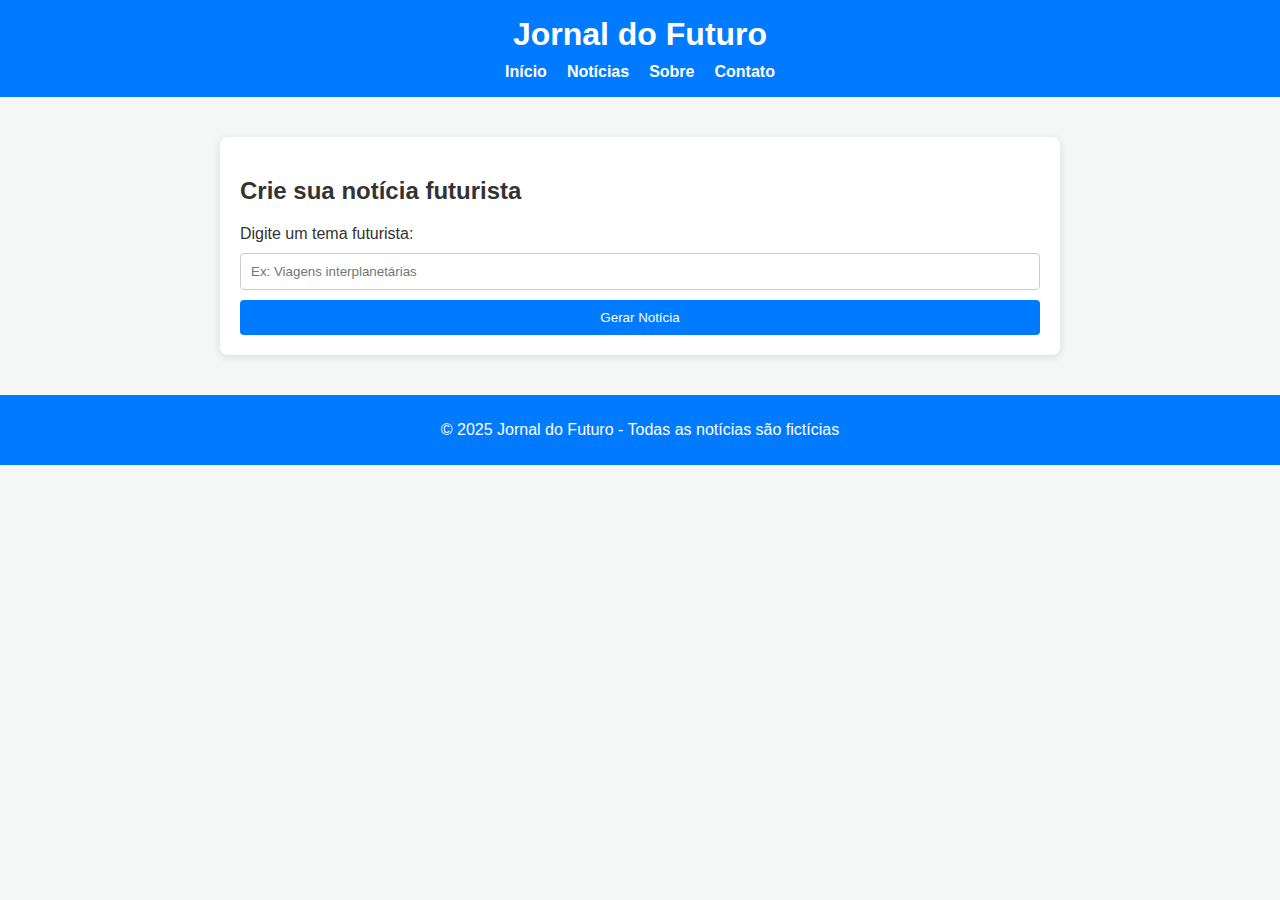
<file: templates/index.html>
<!DOCTYPE html>
<html lang="pt-BR">
<head>
    <meta charset="UTF-8">
    <meta name="viewport" content="width=device-width, initial-scale=1.0">
    <title>Jornal do Futuro</title>
    <link rel="stylesheet" href="/static/styles.css">
</head>
<body>
    <header>
        <h1>Jornal do Futuro</h1>
        <nav>
            <a href="/">Início</a>
            <a href="/noticias">Notícias</a>
            <a href="/sobre">Sobre</a>
            <a href="/contato">Contato</a>
        </nav>
    </header>
    <main>
        <section class="form-section">
            <h2>Crie sua notícia futurista</h2>
            <form action="/gerar_noticia" method="post">
                <label for="tema">Digite um tema futurista:</label>
                <input type="text" id="tema" name="tema" placeholder="Ex: Viagens interplanetárias" required>
                <button type="submit">Gerar Notícia</button>
            </form>
        </section>
    </main>
    <footer>
        <p>&copy; 2025 Jornal do Futuro - Todas as notícias são fictícias</p>
    </footer>
</body>
</html>
</file>
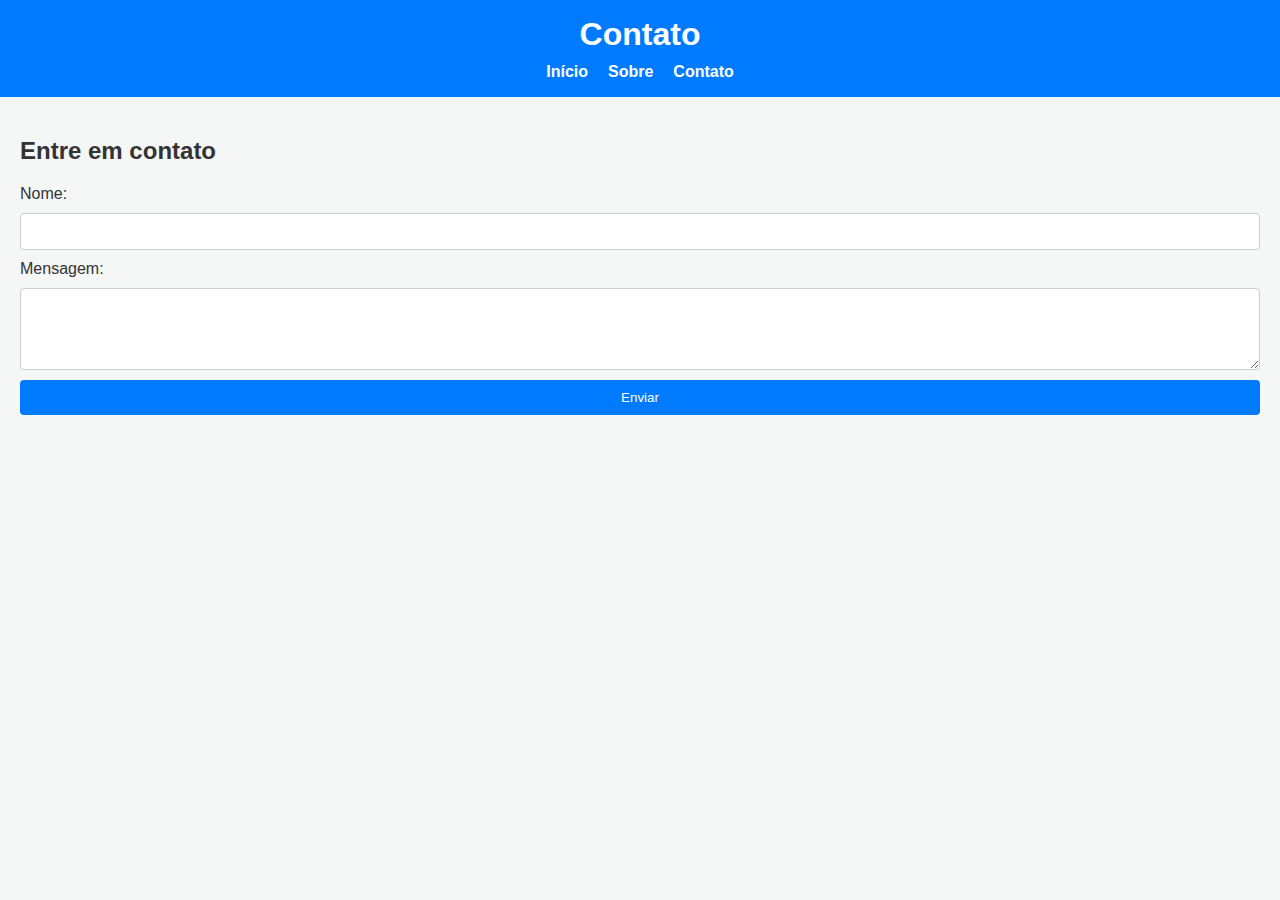
<file: templates/contato.html>
<!DOCTYPE html>
<html lang="pt-BR">
<head>
    <meta charset="UTF-8">
    <meta name="viewport" content="width=device-width, initial-scale=1.0">
    <title>Contato</title>
    <link rel="stylesheet" href="/static/styles.css">
</head>
<body>
    <header>
        <h1>Contato</h1>
        <nav>
            <a href="/">Início</a>
            <a href="/sobre">Sobre</a>
            <a href="/contato">Contato</a>
        </nav>
    </header>
    <main>
        <section>
            <h2>Entre em contato</h2>
            <form>
                <label for="nome">Nome:</label>
                <input type="text" id="nome" name="nome" required>

                <label for="mensagem">Mensagem:</label>
                <textarea id="mensagem" name="mensagem" rows="4" required></textarea>

                <button type="submit">Enviar</button>
            </form>
        </section>
    </main>
</body>
</html>
</file>
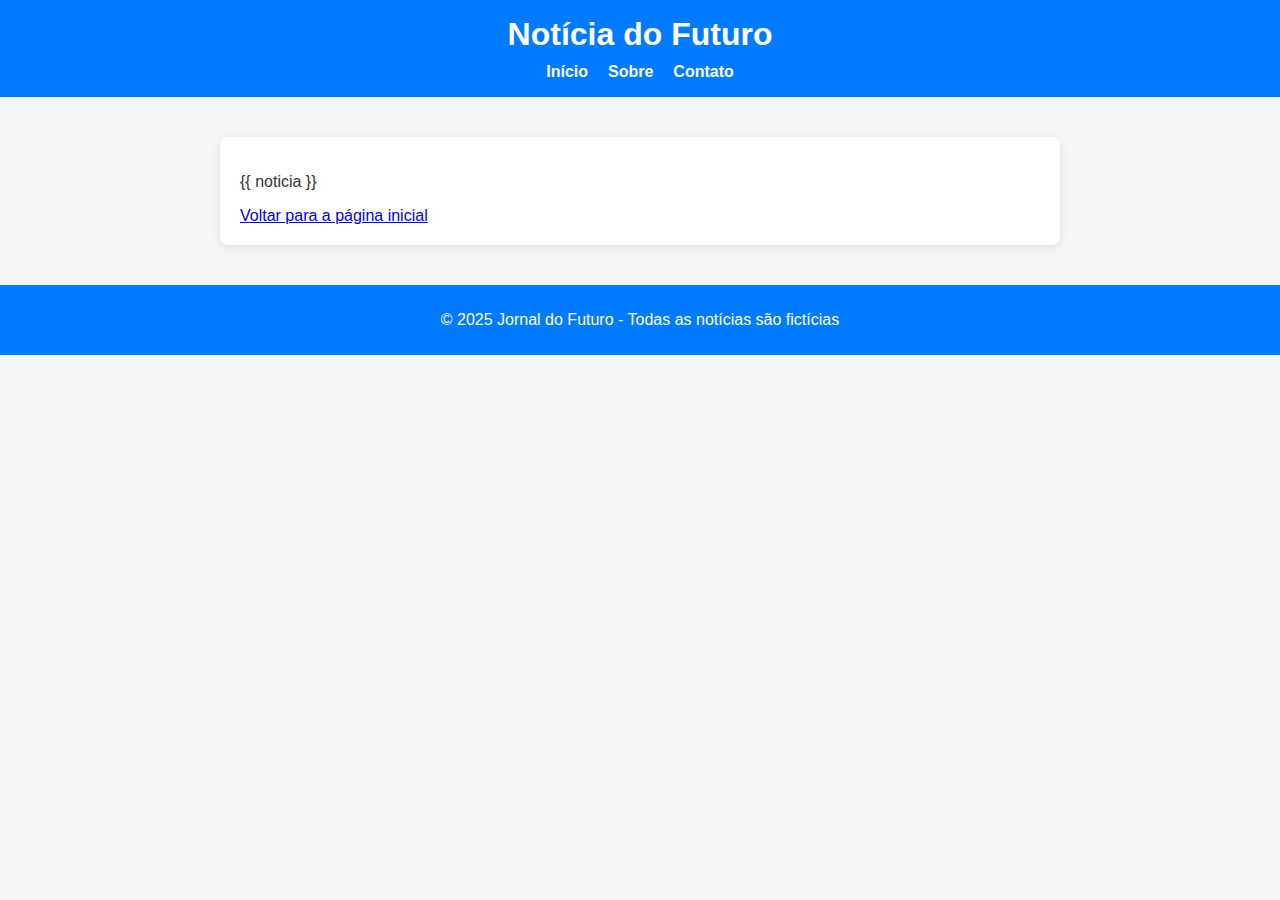
<file: templates/noticia.html>
<!DOCTYPE html>
<html lang="pt-BR">
<head>
    <meta charset="UTF-8">
    <meta name="viewport" content="width=device-width, initial-scale=1.0">
    <title>Notícia Futura</title>
    <link rel="stylesheet" href="/static/styles.css">
</head>
<body>
    <header>
        <h1>Notícia do Futuro</h1>
        <nav>
            <a href="/">Início</a>
            <a href="/sobre">Sobre</a>
            <a href="/contato">Contato</a>
        </nav>
    </header>
    <main>
        <section class="news-section">
            <p>{{ noticia }}</p>
            <a href="/">Voltar para a página inicial</a>
        </section>
    </main>
    <footer>
        <p>&copy; 2025 Jornal do Futuro - Todas as notícias são fictícias</p>
    </footer>
</body>
</html>
</file>
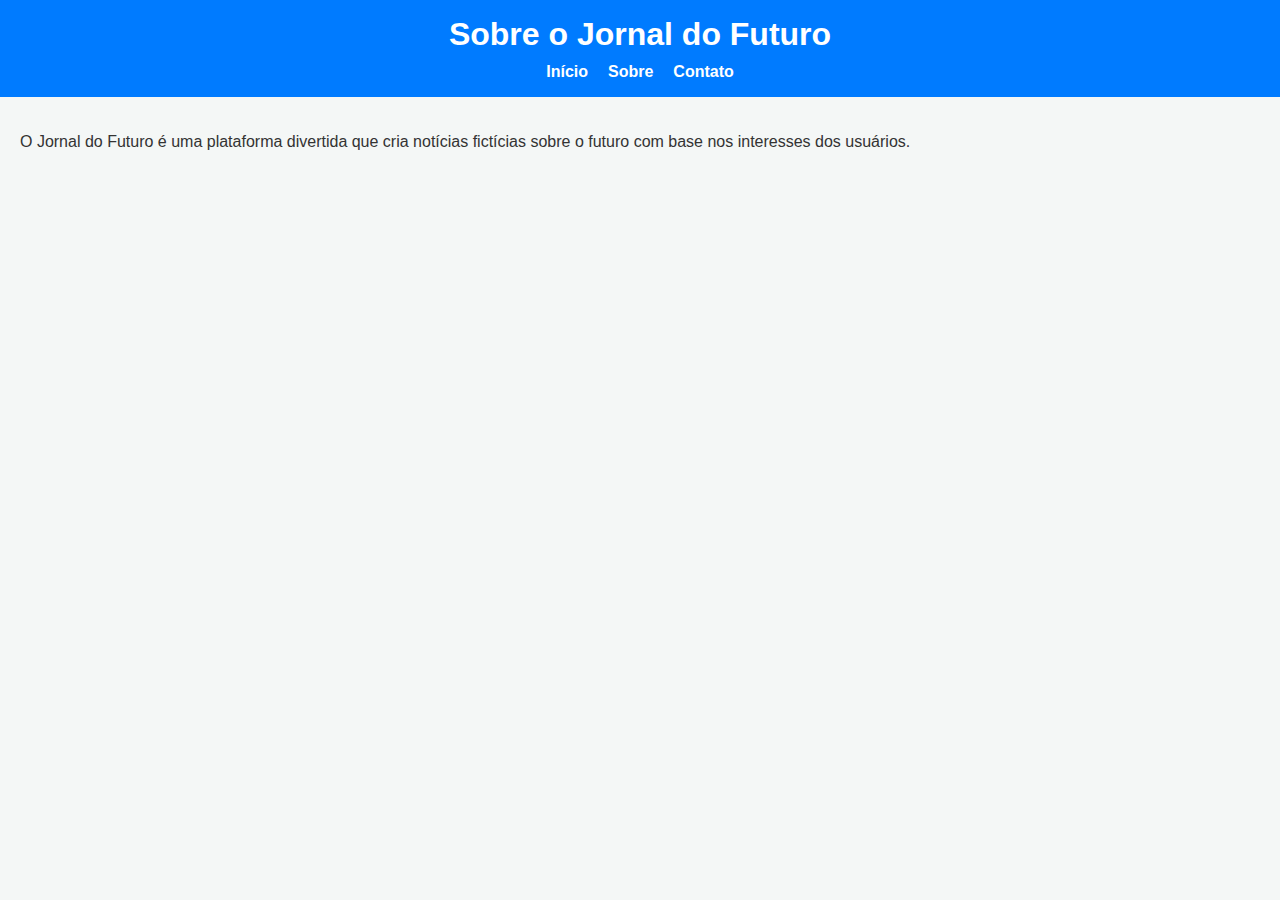
<file: templates/sobre.html>
<!DOCTYPE html>
<html lang="pt-BR">
<head>
    <meta charset="UTF-8">
    <meta name="viewport" content="width=device-width, initial-scale=1.0">
    <title>Sobre Nós</title>
    <link rel="stylesheet" href="/static/styles.css">
</head>
<body>
    <header>
        <h1>Sobre o Jornal do Futuro</h1>
        <nav>
            <a href="/">Início</a>
            <a href="/sobre">Sobre</a>
            <a href="/contato">Contato</a>
        </nav>
    </header>
    <main>
        <section>
            <p>O Jornal do Futuro é uma plataforma divertida que cria notícias fictícias sobre o futuro com base nos interesses dos usuários.</p>
        </section>
    </main>
</body>
</html>
</file>
<file: static/styles.css>
body {
    font-family: Arial, sans-serif;
    margin: 0;
    padding: 0;
    background: #f4f7f6;
    color: #333;
}

header {
    background: #007bff;
    color: white;
    padding: 1rem 0;
    text-align: center;
}

header h1 {
    margin: 0;
}

nav {
    display: flex;
    justify-content: center;
    gap: 20px;
    margin-top: 10px;
}

nav a {
    text-decoration: none;
    color: white;
    font-weight: bold;
}

nav a:hover {
    text-decoration: underline;
}

main {
    padding: 20px;
}

.form-section, .news-section {
    background: white;
    padding: 20px;
    border-radius: 8px;
    box-shadow: 0 2px 10px rgba(0, 0, 0, 0.1);
    max-width: 800px;
    margin: 20px auto;
}

form {
    display: flex;
    flex-direction: column;
    gap: 10px;
}

input, textarea {
    padding: 10px;
    border: 1px solid #ccc;
    border-radius: 4px;
}

button {
    background: #007bff;
    color: white;
    padding: 10px;
    border: none;
    border-radius: 4px;
    cursor: pointer;
}

button:hover {
    background: #0056b3;
}

footer {
    text-align: center;
    padding: 10px 0;
    background: #007bff;
    color: white;
}
</file>
